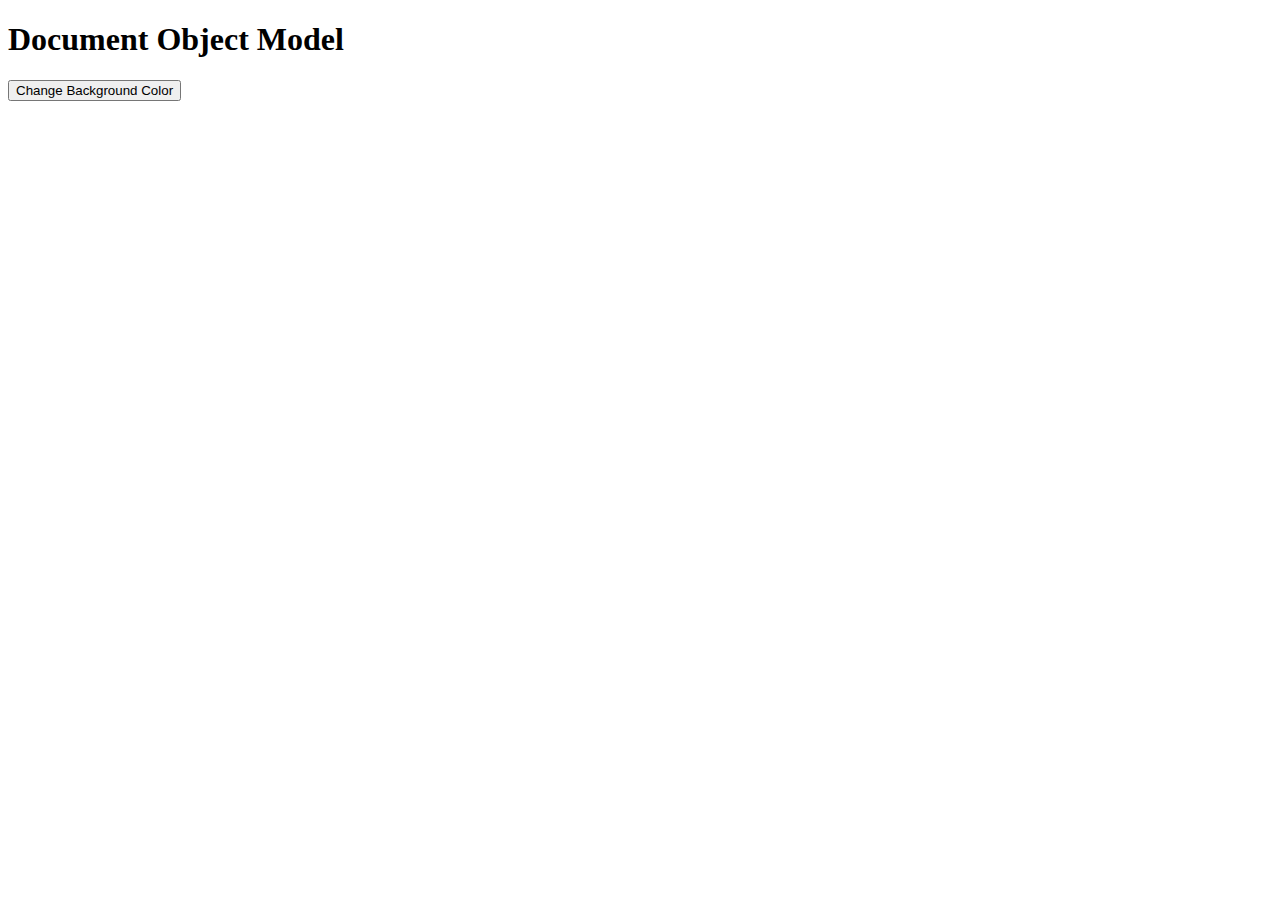
<file: dom/index.html>
<!DOCTYPE html>
<html lang="en" dir="ltr">
  <head>
    <meta charset="utf-8">
    <title>Learning Tthe DOM</title>
  </head>
  <body>
    <h1>Document Object Model</h1>

    <!--<a id = "nav" href="index.html">Home</a>*/ -->
    <button id="changeBackground">Change Background Color</button>

    <script src="js/scripts.js"></script>


  </body>
</html>
</file>
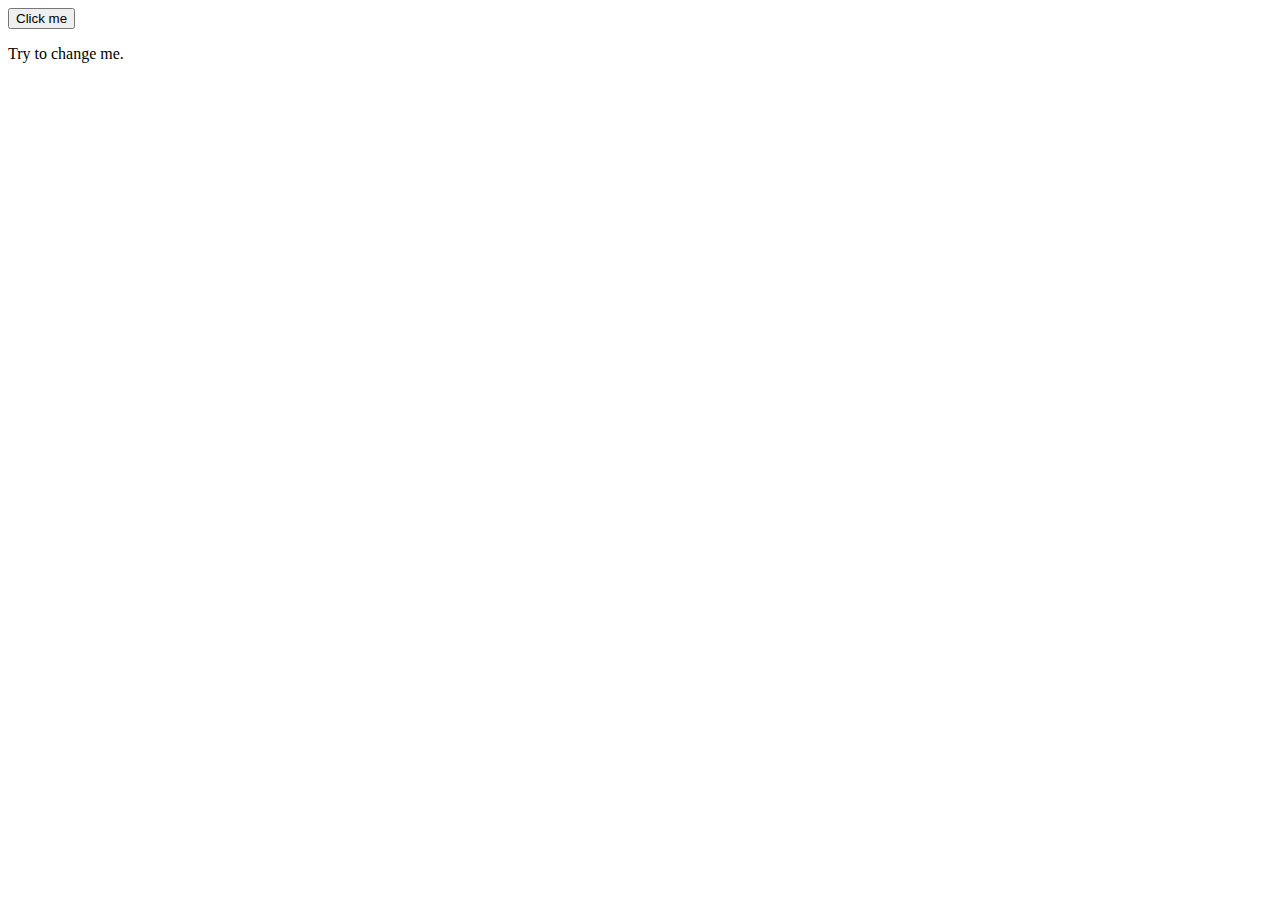
<file: events.html>
<!DOCTYPE html>
<html lang="en" dir="ltr">
  <head>
    <meta charset="utf-8">
    <title>Events</title>
  </head>
  <body>

    <!-- Add button -->
    <button>Click me</button>
    <!-- the below operation is for inline event handler attribute -->
    <!-- <button onclick="changeText()">Click me</button> -->


    <p>Try to change me.</p>

  </body>
    <!-- Reference JavaScript file -->
    <script src="js/events.js"></script>

</html>
</file>
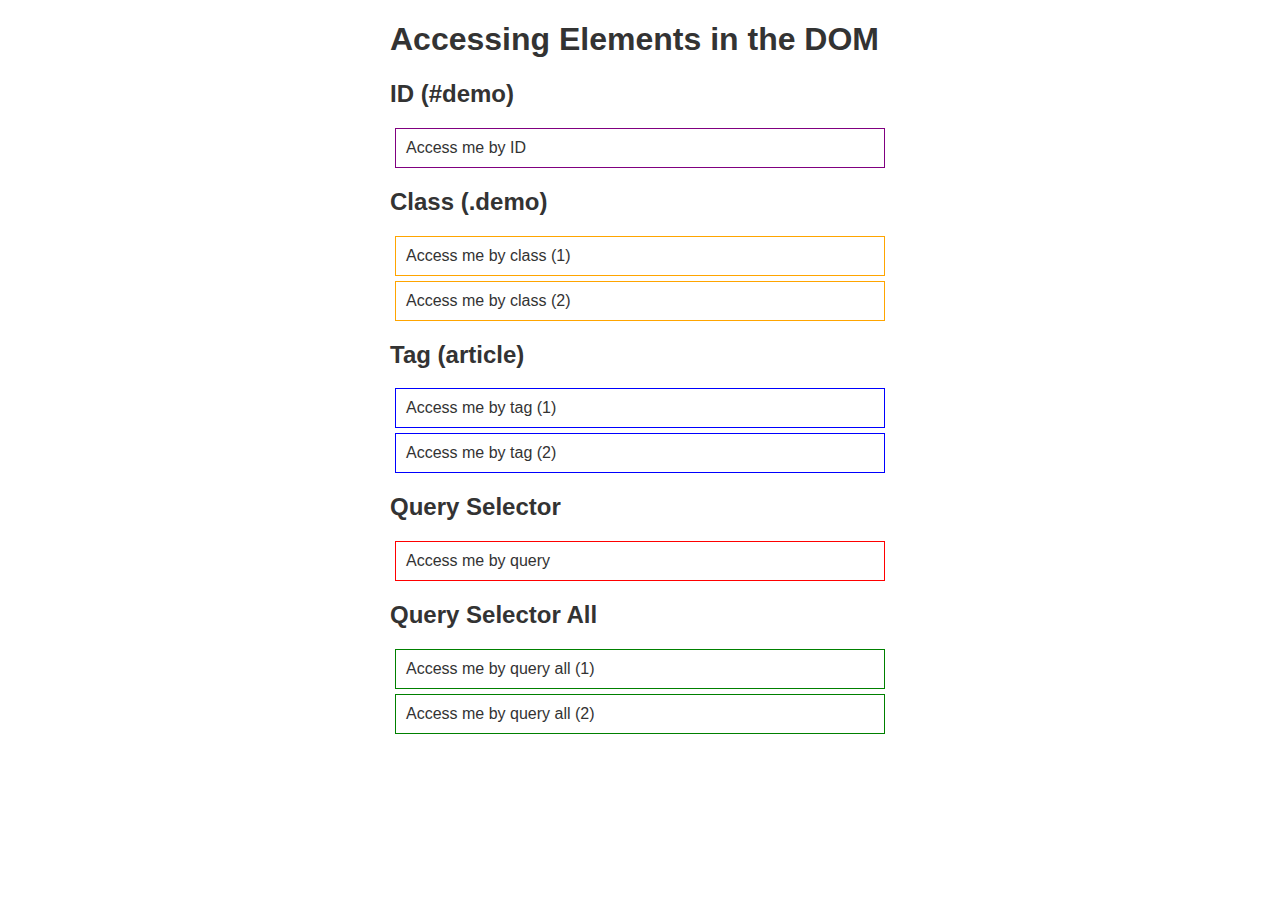
<file: dom/access.html>
<!DOCTYPE html>
<html lang="en" dir="ltr">
  <head>
    <meta charset="utf-8">
    <meta charset="utf-8">
    <meta name="viewport" content="width=device-width, initial-scale=1.0">

    <title>Accessing Elements in DOM</title>

    <style>
      html { font-family: sans-serif; color: #333; }
      body { max-width: 500px; margin: 0 auto; padding: 0 15px; }
      div, article { padding: 10px; margin: 5px; border: 1px solid #dedede; }
  </style>


  </head>
  <body>

      <h1>Accessing Elements in the DOM</h1>

      <h2>ID (#demo)</h2>
      <div id="demo">Access me by ID</div>

      <h2>Class (.demo)</h2>
      <div class="demo">Access me by class (1)</div>
      <div class="demo">Access me by class (2)</div>

      <h2>Tag (article)</h2>
      <article>Access me by tag (1)</article>
      <article>Access me by tag (2)</article>

      <h2>Query Selector</h2>
      <div id="demo-query">Access me by query</div>

      <h2>Query Selector All</h2>
      <div class="demo-query-all">Access me by query all (1)</div>
      <div class="demo-query-all">Access me by query all (2)</div>

      <script src="access/access.js"></script>

  </body>
</html>
</file>
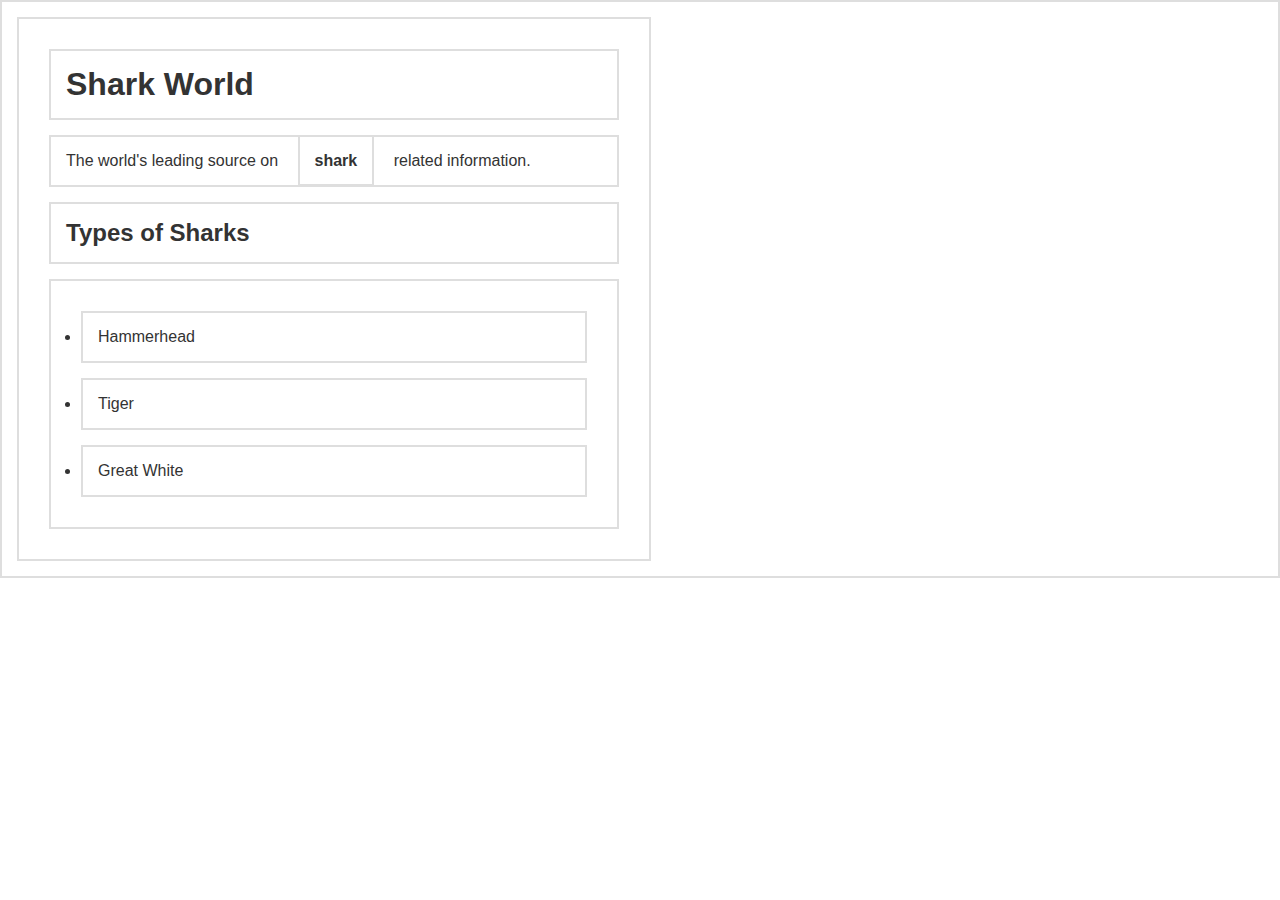
<file: dom/nodes.html>
<!DOCTYPE html>
<html lang="en" dir="ltr">
  <head>
    <meta charset="utf-8">

    <title>Learning about Nodes</title>

    <style>
    * { border: 2px solid #dedede; padding: 15px; margin: 15px; }
    html { margin: 0; padding: 0; }
    body { max-width: 600px; font-family: sans-serif; color: #333; }
  </style>

  </head>

  <body>
      <h1>Shark World</h1>
      <p>The world's leading source on <strong>shark</strong> related information.</p>
      <h2>Types of Sharks</h2>
      <ul>
        <li>Hammerhead</li>
        <li>Tiger</li>
        <li>Great White</li>
      </ul>
      
  </body>
      <script>
      const h1 = document.getElementsByTagName('h1')[0];
      const p = document.getElementsByTagName('p')[0];
      const ul = document.getElementsByTagName('ul')[0];
      </script>

</html>
</file>
